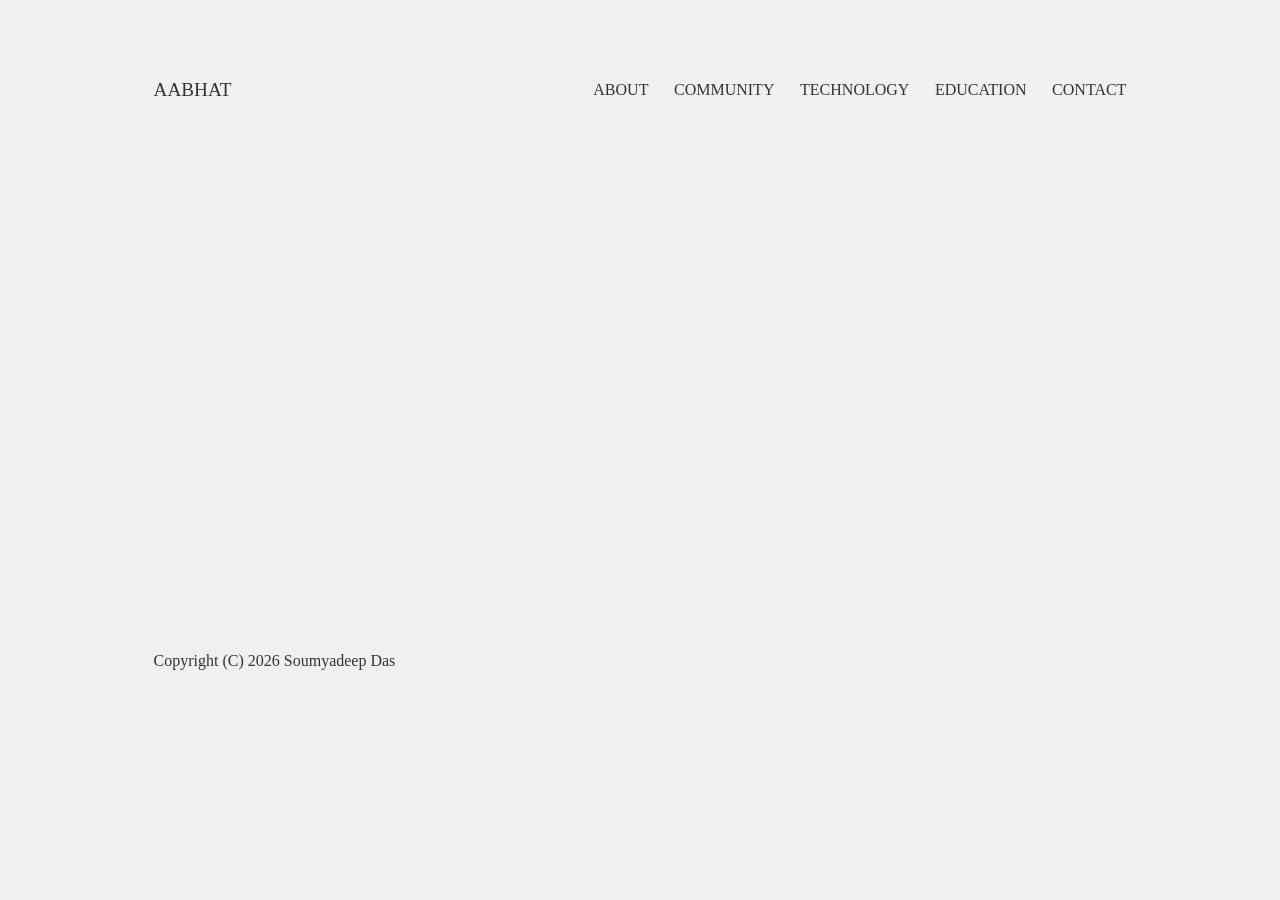
<file: index.html>
<!DOCTYPE html>
<html lang="en">
<head>
    <meta charset="UTF-8">
    <meta name="viewport" content="width=device-width, initial-scale=1.0">
    <meta name="description" content="Aabhat Website" />
    <meta name="keywords" content="aabhat, projects, Architecture, natural building, Sustainibility, Mud technologies, Community Planning, " />
    <!-- Reset CSS-->
    <link rel="stylesheet" href="css/reset.css" />
    <!-- CSS-->
    <link rel="stylesheet" href="css/style.css" />
    <!-- Script-->
    <script src="scripts\script.js" defer></script>

    <title>AABHAT</title>
</head>
<body>
    <div class="header">
        <h1 id="home">AABHAT</h1>
        <ul class="nav">
            <li class="navitem" id="about">ABOUT</li>
            <li class="navitem" id="community">COMMUNITY</li>
            <li class="navitem" id="technology">TECHNOLOGY</li>
            <li class="navitem" id="education">EDUCATION</li>
            <li class="navitem" id="contact">CONTACT</li>
        </ul>
    </div>

    <div class="content">
        <div class="imap"><iframe src="https://aabhatmap.github.io/aabhat_project_map/" title="Aabhat Project Map" class="fmap" loading="lazy"></iframe></div>
    </div>

    <div class="footer">
        <p id="copyright">Copyright (C) 2026 Soumyadeep Das</p>
    </div>
    
</body>
</html>
</file>
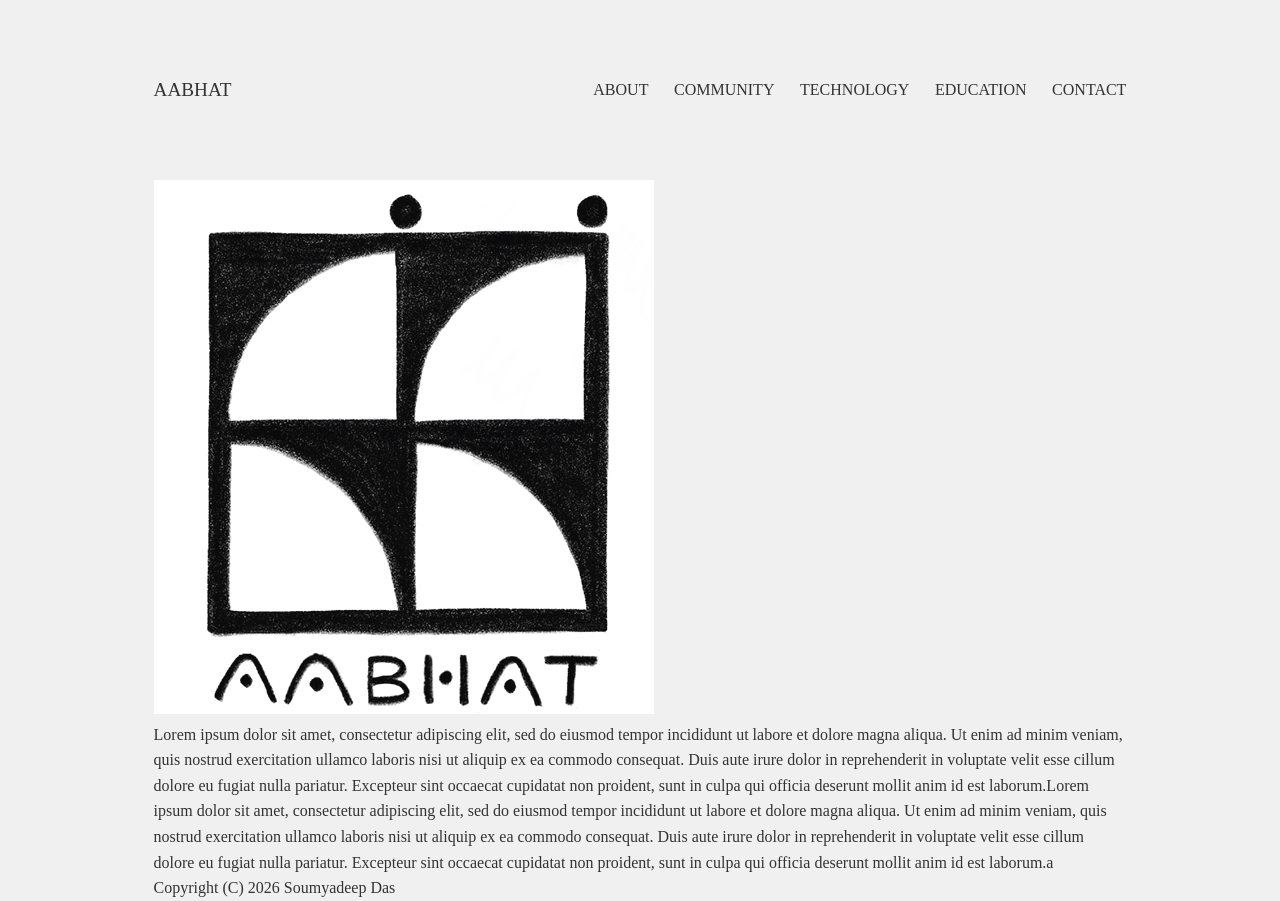
<file: about.html>
<!DOCTYPE html>
<html lang="en">
<head>
    <meta charset="UTF-8">
    <meta name="viewport" content="width=device-width, initial-scale=1.0">
    <meta name="description" content="Aabhat Website" />
    <meta name="keywords" content="aabhat, projects, Architecture, natural building, Sustainibility, Mud technologies, Community Planning, " />
    <!-- Reset CSS-->
    <link rel="stylesheet" href="css/reset.css" />
    <!-- CSS-->
    <link rel="stylesheet" href="css/style.css" />
    <!-- Script-->
    <script src="scripts\script.js" defer></script>

    <title>ABOUT</title>
</head>
<body>
    <div class="header">
        <h1 id="home">AABHAT</h1>
        <ul class="nav">
            <li class="navitem" id="aboutM">ABOUT</li>
            <li class="navitem" id="community">COMMUNITY</li>
            <li class="navitem" id="technology">TECHNOLOGY</li>
            <li class="navitem" id="education">EDUCATION</li>
            <li class="navitem" id="contact">CONTACT</li>
        </ul>
    </div>

    <div class="content">
        <div class="intro">
            <img src="assets/logo/Aabhat.jpg" alt="Aabhat">
            <p class="statement">Lorem ipsum dolor sit amet, consectetur adipiscing elit, sed do eiusmod tempor incididunt ut labore et dolore magna aliqua. Ut enim ad minim veniam, quis nostrud exercitation ullamco laboris nisi ut aliquip ex ea commodo consequat. Duis aute irure dolor in reprehenderit in voluptate velit esse cillum dolore eu fugiat nulla pariatur. Excepteur sint occaecat cupidatat non proident, sunt in culpa qui officia deserunt mollit anim id est laborum.Lorem ipsum dolor sit amet, consectetur adipiscing elit, sed do eiusmod tempor incididunt ut labore et dolore magna aliqua. Ut enim ad minim veniam, quis nostrud exercitation ullamco laboris nisi ut aliquip ex ea commodo consequat. Duis aute irure dolor in reprehenderit in voluptate velit esse cillum dolore eu fugiat nulla pariatur. Excepteur sint occaecat cupidatat non proident, sunt in culpa qui officia deserunt mollit anim id est laborum.a</p>
        </div>
    </div>

    <div class="footer">
        <p id="copyright">Copyright (C) 2026 Soumyadeep Das</p>
    </div>
    
</body>
</html>
</file>
<file: css/style.css>
* {
    margin: 0px;
    padding: 0px;
}

body {
    background-color: #f0f0f0;
    color: #333;
    line-height: 1.6;
    padding-top: 4vh;
    padding-left: 12vw;
    padding-right: 12vw;
    margin: 0;
    box-sizing: border-box;
    font-size: 1rem;
}

.header {
    display: flex;
    justify-content: space-between;
    align-items: center;
    position: fixed;
    z-index: 1000;
    height: 12vh;
    width: 76vw;
    background-color: #f0f0f0;
}

#home {
    font-size: 1.2em;
}

.nav {
    display: inline-flex;
    align-items: center;
    justify-content: center;
    gap: 2vw;
    font-size: 1em;
}

.content {
    margin-top: 16vh;
    width: 76vw;
}

.imap {
    justify-content: center;
    align-items: center;
}

.fmap {
    width: 48vw;
    height: 36vw;
    pointer-events: none;
}
</file>
